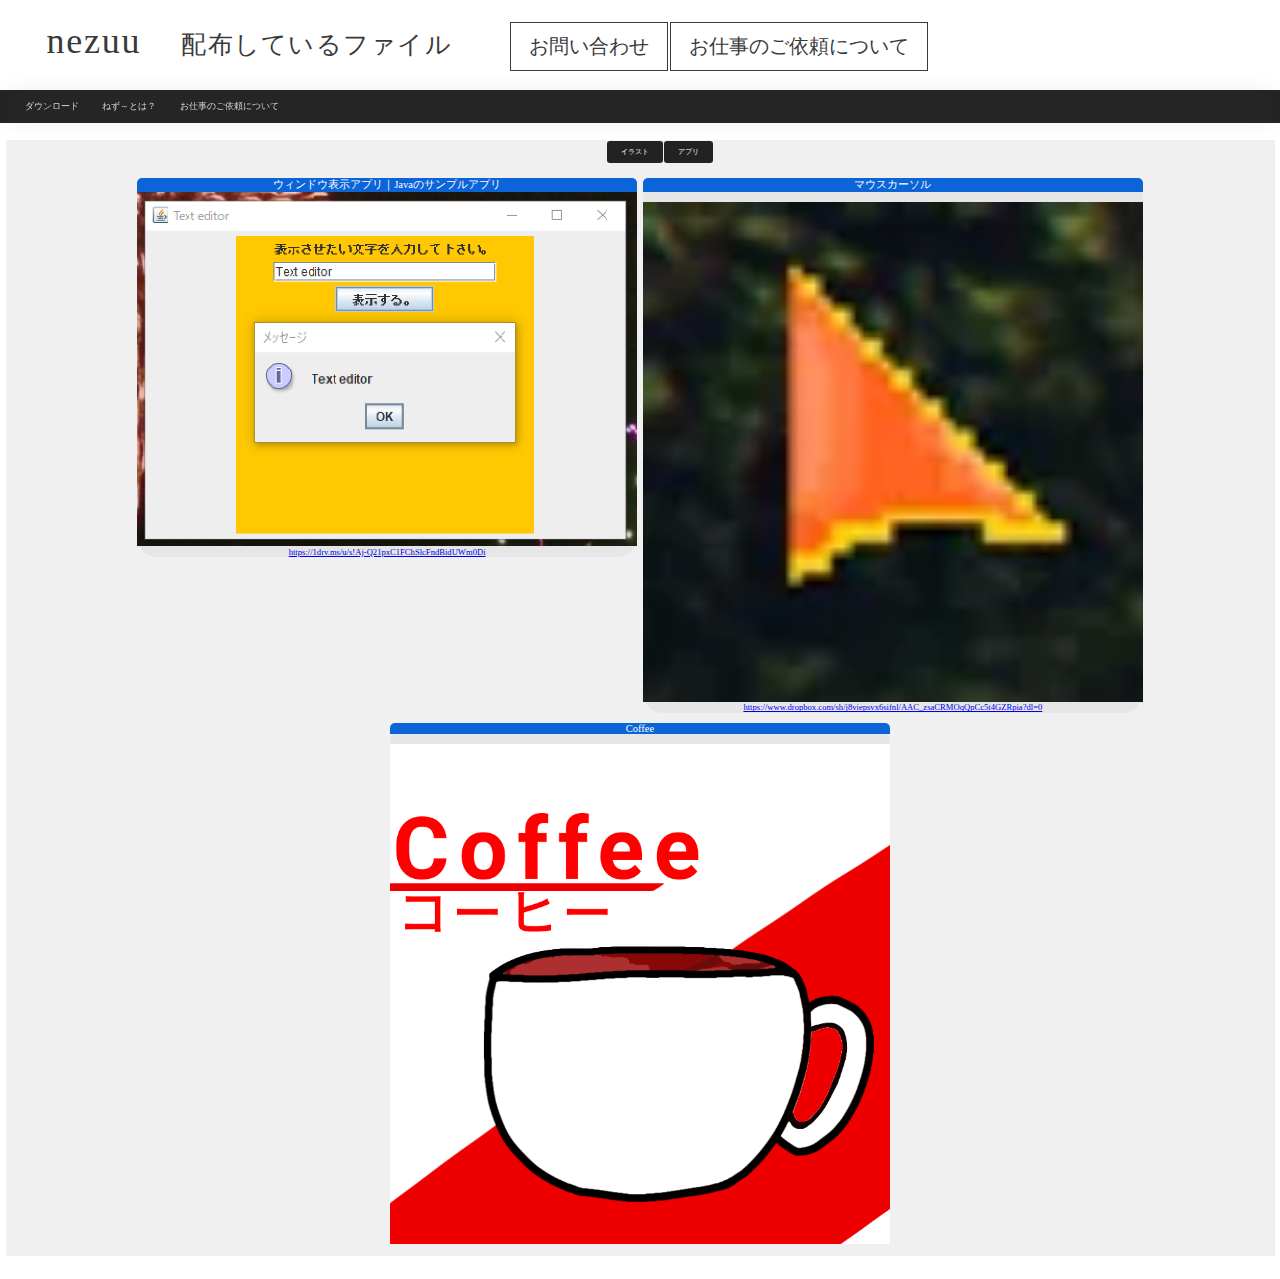
<file: index.html>
<!DOCTYPE html>
<html lang="ja">

<head>
    <meta charset="UTF-8"/>
    <title>ねず～ダウンロード</title>
    <link rel="stylesheet" href="stylesheet.css">
    <link rel="icon" type="image/png" href="icon.png">
</head>
    
<body>
    <div class="header">
      <div class="header-logo">nezuu</div>
      <div class="header-sub">配布しているファイル</div>
      <a href="https://twitter.com/nezuu2">お問い合わせ</a>
      <a href="jobs.html">お仕事のご依頼について</a>
    </div>
    <nav>
        <ul>
          <li><a href="index.html" class="menu-active tabs-button">ダウンロード</a></li>
          <li><a href="nezuu.html" class="menu-active tabs-button">ねず～とは？</a></li>
          <li><a href="jobs.html" class="menu-active tabs-button">お仕事のご依頼について</a></li>
        </ul>
    </nav>

    <div class="main">
      <div class="box29 black">
          <ul class="board">
            <a class="button category">イラスト</a>
            <a class="button category">アプリ</a><br><br><br>

            <li><li-title>ウィンドウ表示アプリ｜Javaのサンプルアプリ</li-title>
              <img src="画像.png" width="500px">
              <a href="https://1drv.ms/u/s!Aj-Q21pxC1FChSlcFndBidUWm0Di">https://1drv.ms/u/s!Aj-Q21pxC1FChSlcFndBidUWm0Di</a>
            </li>
            <li><li-title>マウスカーソル</li-title><br>
              <img src="マウス.png" width="500px">
              <a href="https://www.dropbox.com/sh/j8viepsvx6sifnl/AAC_zsaCRMOqQpCc5t4GZRpia?dl=0">https://www.dropbox.com/sh/j8viepsvx6sifnl/AAC_zsaCRMOqQpCc5t4GZRpia?dl=0</a>
            </li>
            <li><li-title>Coffee</li-title><br>
              <img src="coffee.png" width="500px">
            </li>
          </ul>
      </div>
    </div>
</body>
</html>
</file>
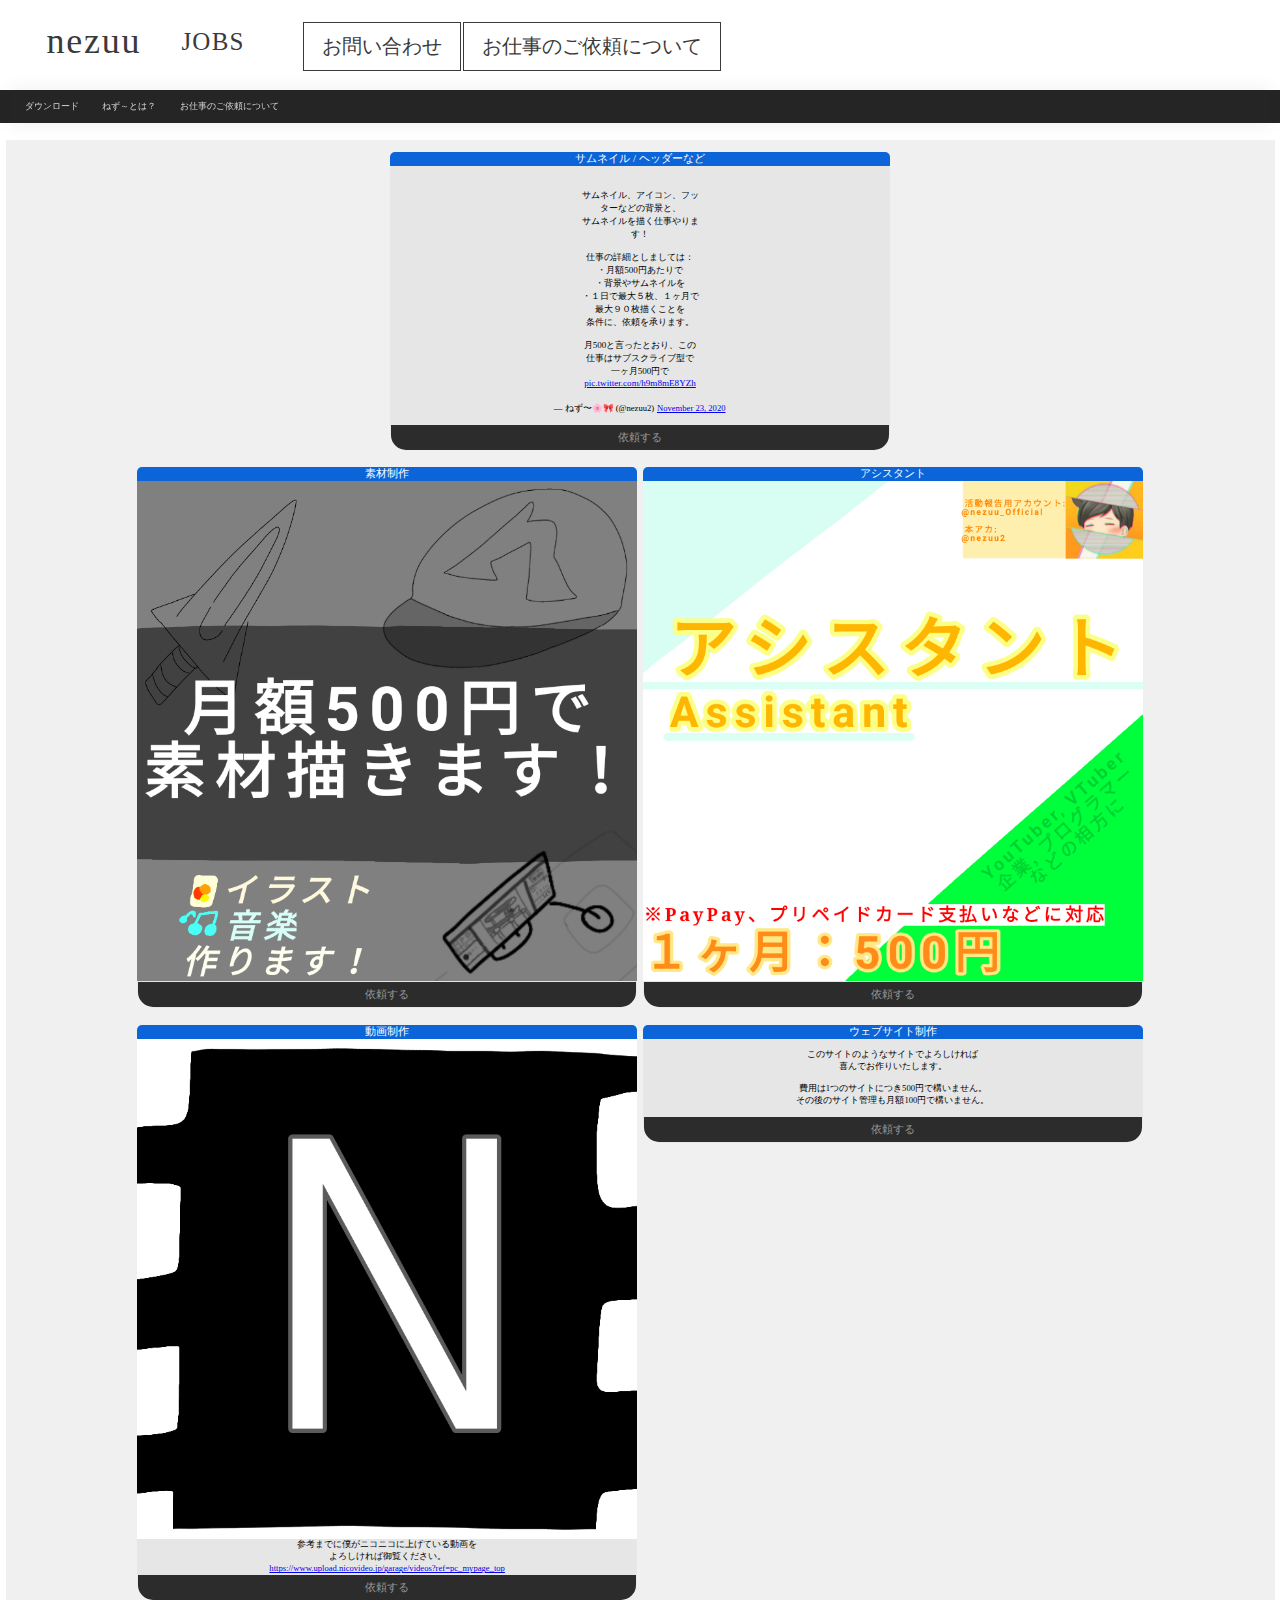
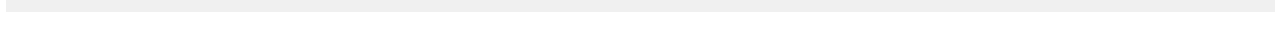
<file: jobs.html>
<!DOCTYPE html>
<html lang="ja">

<head>
    <meta charset="UTF-8"/>
    <title>ねず～ダウンロード｜jobs</title>
    <link rel="stylesheet" href="stylesheet.css">
    <link rel="icon" type="image/png" href="icon.png">
    <script src="library/jquery-3.5.1.min.js"></script>
    <script src="main.js"></script>
</head>
    
<body>
    <div class="header">
      <div class="header-logo">nezuu</div>
      <div class="header-sub">JOBS</div>
      <a href="https://twitter.com/nezuu2">お問い合わせ</a>
      <a href="index.html">お仕事のご依頼について</a>
    </div>
    <nav>
        <ul>
          <li><a href="index.html" class="menu-active tabs-button">ダウンロード</a></li>
          <li><a href="nezuu.html" class="menu-active tabs-button">ねず～とは？</a></li>
          <li><a href="jobs.html" class="menu-active tabs-button">お仕事のご依頼について</a></li>
        </ul>
    </nav>

    <div class="main">
      <div class="box29 black">
          <ul class="board">
              <li><li-title>サムネイル / ヘッダーなど</li-title>
                <blockquote class="twitter-tweet">
                  <p lang="ja" dir="ltr">
                    サムネイル、アイコン、フッターなどの背景と、<br>
                    サムネイルを描く仕事やります！<br><br>仕事の詳細としましては：<br>
                    ・月額500円あたりで<br>・背景やサムネイルを<br>・１日で最大５枚、１ヶ月で最大９０枚描くことを<br>
                    条件に、依頼を承ります。<br><br>月500と言ったとおり、この仕事はサブスクライブ型で<br>
                    一ヶ月500円で <a href="https://t.co/h9m8mE8YZh">pic.twitter.com/h9m8mE8YZh</a></p>
                  &mdash; ねず〜🌸🎀 (@nezuu2) <a href="https://twitter.com/nezuu2/status/1330755114114580480?ref_src=twsrc%5Etfw">November 23, 2020</a>
                </blockquote>
                <script async src="https://platform.twitter.com/widgets.js" charset="utf-8"></script>
                <a href="https://twitter.com/nezuu2" class="button black">依頼する</a>
              </li>
          </ul>
          <ul class="board">
            <li><li-title>素材制作</li-title>
              <img src="素材制作.png" width="500px">
              <a href="https://twitter.com/nezuu2" class="button black">依頼する</a>
              <!--<a href="https://1drv.ms/u/s!Aj-Q21pxC1FChSlcFndBidUWm0Di">https://1drv.ms/u/s!Aj-Q21pxC1FChSlcFndBidUWm0Di</a>
              -->
            </li>
            <li><li-title>アシスタント</li-title>
              <img src="アシスタント.png" width="500px">
              <a id="button" class="button black">依頼する</a>
              <!--<a href="https://1drv.ms/u/s!Aj-Q21pxC1FChSlcFndBidUWm0Di">https://1drv.ms/u/s!Aj-Q21pxC1FChSlcFndBidUWm0Di</a>
              -->
                <p id="section">
                  <a href="https://t.co/iA3N6ZoP1p?amp=1">paypayで購入する</a>
                  <img class="notrolling" src="paypay-qr.jpg" width="200rem">
                  <a href="https://twitter.com/nezuu2" class="button twitter shiny-btn1">Twitter</a>
                </p>
            </li>
          </ul>
          <ul class="board">
            <li><li-title>動画制作</li-title>
              <img src="動画制作.png" width="500px">
              <div>参考までに僕がニコニコに上げている動画を<br>よろしければ御覧ください。</div>
              <a href="https://www.upload.nicovideo.jp/garage/videos?ref=pc_mypage_top">https://www.upload.nicovideo.jp/garage/videos?ref=pc_mypage_top</a>
              <a href="https://twitter.com/nezuu2" class="button black">依頼する</a>
              <!--<a href="https://1drv.ms/u/s!Aj-Q21pxC1FChSlcFndBidUWm0Di">https://1drv.ms/u/s!Aj-Q21pxC1FChSlcFndBidUWm0Di</a>
              -->
            </li>
            <li><li-title>ウェブサイト制作</li-title><br>
              <div>このサイトのようなサイトでよろしければ<br>喜んでお作りいたします。<br><br>費用は1つのサイトにつき500円で構いません。<br>その後のサイト管理も月額100円で構いません。</div><br>
              <a href="https://twitter.com/nezuu2" class="button black">依頼する</a>
              <!--<img src=".png" width="500px">
              <a href="https://1drv.ms/u/s!Aj-Q21pxC1FChSlcFndBidUWm0Di">https://1drv.ms/u/s!Aj-Q21pxC1FChSlcFndBidUWm0Di</a>
              -->
            </li>
          </ul>
      </div>
    </div>
</body>
</html>
</file>
<file: stylesheet.css>
html {
  font-size: 5px;
}
@media only screen and (min-width:600px) {
  html,
  body {
    font-size: 7px;
  }
}
@media only screen and (max-width: 900px) {
  html,
  body {
    font-size: 10px;
  }
}
@media only screen and (min-width:1800px) {
  html,
  body {
    font-size: 14px;
  }
}
@media only screen and (min-width:1800px) {
  html,
  body {
    font-size: 14.5px;
  }
}
p {
  font-size: 1.3rem;
}

body {
  font-family: "Avenir Next";
  background-color: #ffffff;
  margin: 0;
}

li {
  list-style: none;
  font-size: 1.23rem;
}

.main {
  max-width: 1920px;
  width: 100%;
  margin-right: auto;
  margin-left: auto;
  overflow: hidden;
}

.header {
  overflow: hidden;
  background-color: #ffffff;
  color: rgb(58, 58, 58);
  height: 90px;
  max-width: 1920px;
  width: 99%;
  margin-right: auto;
  margin-left: auto;
}

.header-logo {
  float: left;
  font-size: 36px;
  padding: 20px 40px;
  letter-spacing: 0.05em;
}

.header-sub {
  float: left;
  font-size: 25px;
  padding: 28px 20px;
  letter-spacing: 0.05em;
  padding-left: 0px;
}

.header a {
  display: inline-block;
  font-size: 20px;
  text-decoration: none;
  color: #3a3a3a;
  padding: 20px 40px;
  background-color: transparent;
  border: 1px solid;
  padding: 10px 18px;
  
  position: relative;
  top: 22px;
  left: 3%;
}
.header a:hover {
  color: white;
  border-color: gray;
  background: #111;
  transition: all 300ms 0s ease-in-out;
}

nav {
  display: flex;
  width: 100%;
  background: rgba(17, 17, 17, 0.918);
  position: sticky;
  top: 0px;
  z-index: 1024;
  backdrop-filter: blur(12px);
  -webkit-backdrop-filter: blur(24px);
}

nav ul {
  text-align: center;
  display: inline-flex;
  overflow-x: auto;
  width: 100%;
  margin: 0;
  padding: 3px;
  box-shadow: 0 0 20px 0 rgba(0, 0, 0, 0.07);
  width: 98%;
  margin-right: auto;
  margin-left: auto;
}

nav li {
  padding: 1.0rem 1.7rem;
}

a.tabs-button {
  color: rgb(212 212 212);
  text-decoration:none;
  font-size: 1.3rem;

  display: flex;
  transition: all 300ms 0s ease-out;
}
a.tabs-button:hover {
  color: rgba(255, 255, 255, 0.911);
  text-decoration:none;

  background: #39393b;
  font-size: 1.4rem;
  margin-bottom: 0.1em;
}
a.tabs-button.black {
  color: rgba(105, 59, 59, 0.596);
}
a.tabs-button.black:hover {
  background: #39393b;
  box-shadow: 11px 0;
}
a.tabs-button.black:active {
  color: rgba(255, 0, 0, 0.596);
  background: #4b0000;
  box-shadow: 11px 0;
}

.footer {
  background-color: #868686dc;
  color: #fff;
  z-index: 10;
  padding: 36px;
  overflow-x: auto;
}

.footer-logo {
  font-size: 32px;
  float: left;
}

.footer-list {
  float: left;
  display: inline-flex;
  margin: 0 0 0 1em;
  width: 250px;
}

.footer-list ul {
  display: inline-flex;
  padding: 0px;
  position: relative;
  left: 3px;
}

.footer-list li {
  padding-bottom: 20px;
  border: 1px solid #aaa;
  line-height: 120%;
  margin: 0.2em;
  padding: 0.5em;
  text-align: center;
  width: 8em; 

  position:relative;
  bottom:10px;
  border-radius: 22px;
}

.circle-shap {
  border-radius: 22px;
}

.text-background-circle {
  background: lightgray;
  padding: 0% 4%;
  border-radius: 22px;
}
.text-background-circle.blue {
  background: linear-gradient(to right, blue, rgb(43, 153, 255), aqua);
  color: white;
  cursor: pointer;
}

.box1 {
  padding: 0.5em 1em;
  margin: 2em 0;
  font-weight: bold;
  border: solid 3px #000000;
}
.box1 p {
  margin: 0; 
  padding: 0;
}

.box29 {
    margin: 2.1em 0.5rem;
    margin-bottom: 3em;
    background: #f0f0f0;
    text-align: center;
}
.box29 .box-title {
    font-size: 1.2em;
    background: #59aff5;
    padding: 6px;
    text-align: center;
    color: #FFF;
    font-weight: bold;
    letter-spacing: 0.05em;
}
.box29 p {
    padding: 15px 150px;
    margin: 0;
}
.box29 a {
  margin: 0.1rem;
}
.box29 ol {
  text-align: left;
}

.before-credo {
  margin-top: .5rem;
}
.credo {
    padding: 15px 20px;
    margin: 0;
    display: inline-block;
    font-size: 1rem;
}
.credo li {
  margin-bottom: .5rem;
  text-align: left;
  list-style: unset;
}
.credo.list-style-none li {
  text-align: center;
  list-style: none;
}

gray-out {
  color: #646464;
  font-size: 99%;
}

.box29.black {
  background:#f0f0f0;
  border: solid 2px #ffffff;
}
.box29.white {
  background:#292929;
  color: #ffffff;
  border: solid 2px #ffffff;
}
.box29.wood {
  background-image: url("木目模様2（茶色）.jpg");
  background-color: rgba(0, 0, 0, 0.781);
  background-blend-mode:lighten;
  color: #ffffff;
  border: solid 2px #ffffff;
}

.box29 .box-title--black {
  font-size: 1.2em;
  background: #222222;
  padding: 6px;
  text-align: center;
  color: #FFF;
  font-weight: bold;
  letter-spacing: 0.05em;
}
.box29 .box-title--blue {
  font-size: 1.2em;
  background: #001e57;
  padding: 6px;
  text-align: center;
  color: #FFF;
  font-weight: bold;
  letter-spacing: 0.05em;
}
.box29 .box-title--yellow {
  font-size: 1.2em;
  background: rgba(0, 0, 0, 0.103);
  padding: 6px;
  text-align: center;
  color: rgb(255, 230, 0);
  font-weight: bold;
  letter-spacing: 0.05em;
}
.box29 .box-title--news {
  font-size: 1.2em;
  padding: 15px;
  text-align: center;
  color: #FFF;
  font-weight: bold;
  letter-spacing: 0.05em;

  background-color: #e74c3c;
  animation: bg-color 10s infinite;
  -webkit-animation: bg-color 10s infinite;
}
@-webkit-keyframes bg-color {
  0% { background-color: #ffae95; }
  20% { background-color: #a9f5ff; }
  40% { background-color:#89d0ff; }
  60% { background-color: #3498db; }
  80% { background-color: #001e57; }
  100% { background-color: #e74c3c; }
}
@keyframes bg-color {
  0% { background-color: #ffae95; }
  20% { background-color: #a9f5ff; }
  40% { background-color:#89d0ff; }
  60% { background-color: #3498db; }
  80% { background-color: #001e57; }
  100% { background-color: #e74c3c; }
}

.left-and-right-handed-drawing {
  padding: 0px;
}

.left-and-right-handed-drawing p {
  display: inline-block;
  margin: auto 35px;
  float: left;

  position: relative;
  top: 6rem;
  left: -7rem;
}
.left-and-right-handed-drawing img {
  display: inline-block;
  margin: auto 35px;
  float: right;
  
  position: relative;
  bottom: 3rem;
  right: 6rem;
  transition: all 300ms 0s ease-in;
}
.left-and-right-handed-drawing:hover img {
  width: 20em;
}
.left-and-right-handed-drawing li {
  margin: 0 auto;
  text-align: center;
  width: 63em;
  height: 18em;
  border: solid 0px #000000;
  background-color:rgb(221, 221, 221);
  box-shadow: 0 0 20px 0 rgba(0, 0, 0, 0.07);

  position:relative;
}

.board ul {
  display: inline-block;
}

.board li {
  width: 500px;
  background: rgb(230, 230, 230);
  margin: 5px 2px;
  align-items: center;
  position: relative;
  right: 20px;
  border-radius: 20px / 20px;
  display: inline-grid;
}

.board p {
  color: black;
  margin: auto;
}

.board img {
  transition: all 490ms 0s ease;
  cursor: pointer;
}

.board img:active {
  transform: rotateY(180deg);
}

.board .notrolling {
  cursor: pointer;
}
.board .notrolling:active {
  transform: rotateY(0deg);
}

li-title {
  font-size: 1.5rem;
  color: #ffffff;
  background: #0b64d8;
  display: block;
  transition: all 200ms 0s ease-in;
  border-top-left-radius: 5px;
  border-top-right-radius: 5px;
}

.left-picture {
  float: left;
  position: absolute;
  left: 10rem;
}
.left-aligned {
  text-align: left;
}

chapter {
  position: absolute;
  margin-left: -12rem;
  transition: all 280ms 0s ease-in;
  color: green;
}
chapter:hover {
  color: rgb(24, 194, 24);
}

.font-cursive {
  font-family: cursive;
}
.font-arialblack {
  font-family: arial black;
}

address a:hover {
  background-color: #3a4ad625;
}
a.link:hover {
  background-color: #3a4ad625;
}

a.btn {
  color: rgb(255, 255, 255);
  background-color: #62c5ff;
  border-bottom: 5px solid #3d9cf5;
  box-shadow: 0 3px 5px rgba(0, 0, 0, 0.3);
  text-decoration:none;
  padding: 4px 20px;
  border-radius: 24px / 24px;
  transition: all 200ms 0s ease-out;
  font-size: 1rem;
}
a.btn--black:hover {
  margin-top: 3px;
  color: rgb(230, 233, 255);
  background: #00c3ff;
  border-bottom: 2px solid #9b9b9b;
}
a.btn--black:active {
  margin-top: 3px;
  color: rgb(97, 185, 226);
  background: #00d9ff;
  border-bottom: 2px solid #9b9b9b;
}
@media only screen and (min-width:600px) {
  a.btn {
    font-size: 5px;
  }
}
@media only screen and (min-width:1800px) {
  a.btn {
    font-size: 18px;
  }
}

a.btn2 {
  color: rgb(255, 255, 255);
  background-color: #4e4e4e;
  border-bottom: 5px solid #000000;
  box-shadow: 0 3px 5px rgba(0, 0, 0, 0.3);
  text-decoration:none;
  transition: all 300ms 0s ease-out;
  padding: 0px 12px;
  border-radius: 10px 10px;
}
a.btn2--black:hover {
  margin-top: 3px;
  color: rgba(51, 51, 51, 0.349);
  background: #ffffff;
  border-bottom: 2px solid #9b9b9b;
}

a.button {
  color: #fff;
  text-decoration:none;
  transition: all 300ms 0s ease-out
}
a.button:hover {
  color: rgb(156 156 156);
  background: #ececec;
  float: none;
  border-radius: 15px 15px;
}
a.button.black {
  color: rgb(151, 151, 151);
  background: #2c2c2c;
  border-radius: 0px 0px 15px 15px;
  padding: 5px;
  font-size: 1.3em;
}
a.button.black:hover {
  background: #000000;
  color: white;
  font-size: 1.3em;
  padding: 5px;
}
a.button.twitter {
  background: #00acee;
  border-radius: 30px;
  padding: 5px 10px;
  font-size: 1.5rem;
}
a.button.twitter:hover {
  color: rgb(255, 255, 255);
  border-radius: 30px;
  display: block;
}
.shiny-btn1 {
  display: block;
  position: relative;
  margin: 30px auto;
  border-radius: 5px;
  font-size: 12px;
  color: #fff;
  text-align: center;
  overflow: hidden;
}
.shiny-btn1:hover {
  color: #fff;
}
.shiny-btn1::before {
  position: absolute;
  content: '';
  display: inline-block;
  top: -180px;
  left: 0;
  width: 30px;
  height: 100%;
  background-color: #fff;
  animation: shiny-btn1 3s ease-in-out infinite;
}
@-webkit-keyframes shiny-btn1 {
  0% { -webkit-transform: scale(0) rotate(45deg); opacity: 0; }
  80% { -webkit-transform: scale(0) rotate(45deg); opacity: 0.5; }
  81% { -webkit-transform: scale(4) rotate(45deg); opacity: 1; }
  100% { -webkit-transform: scale(50) rotate(45deg); opacity: 0; }
}
a.button.category {
  margin: auto;
  background:#222222;
  padding: 1rem 2rem;
  border-radius: 3px;
}
a.button.category:hover {
  background: #000000;
}

.copy-right {
  text-decoration:none;
  color: rgb(131, 131, 131);
  position: relative;
  left: 5px;
  transition: all 300ms 0s ease;
}
.copy-right:hover {
  color: #c0c0c0;
  position: relative;
  bottom: 2px;
}

.hidden {
  align-items: auto;
  color: rgba(255, 255, 255, 0);
  transition: all 300ms 0s ease;
}

/** ボタン **/
.disp-box label {
  display: inline-block;
  color: #bebebe;                   /* ボタンの文字色 */
  background-color: #525252;        /* ボタンの背景色 */
  font-weight: bold;                /* 文字の太さ */
  padding: 0.5em 1em;               /* ボタン内側の余白 */
  border-bottom: solid 4px #3b3b3b; /* ボタンの影部分 */
  border-radius: 24px / 23px;               /* 角丸 */
  cursor: pointer;                  /* ボタンにカーソルを合わせた時に指アイコンを表示 */
}
/** ボタンクリック時のボタンを押し込む動作 **/
.disp-box label:active {
  -webkit-transform: translateY(4px); /* Chrome、Safari用 */
  -moz-transform: translateY(4px);    /* Firefox用 */
  -ms-transform: translateY(4px);     /* IE用 */
  transform: translateY(4px);
  border-bottom: none;
}
/** チェックボックス **/
.disp-box input {
  display: none; /* 非表示 */
}
/** 表示・非表示を切り替えるテキスト（「クリックされました！」の部分） **/
.disp-box .text {
  color: #e2242a;    /* 文字色 */
  font-weight: bold; /* 文字の太さ */
  overflow: hidden;
  opacity: 0;        /* 文字を非表示 */
  transition: 0.2s;  /* 文字が表示・非表示される時のスピード */
}
/** チェックボックスにチェックが入った時の、テキストの処理 **/
.disp-box input:checked ~ .text {
  height: auto;
  opacity: 1; /* 文字を表示 */
}
</file>
